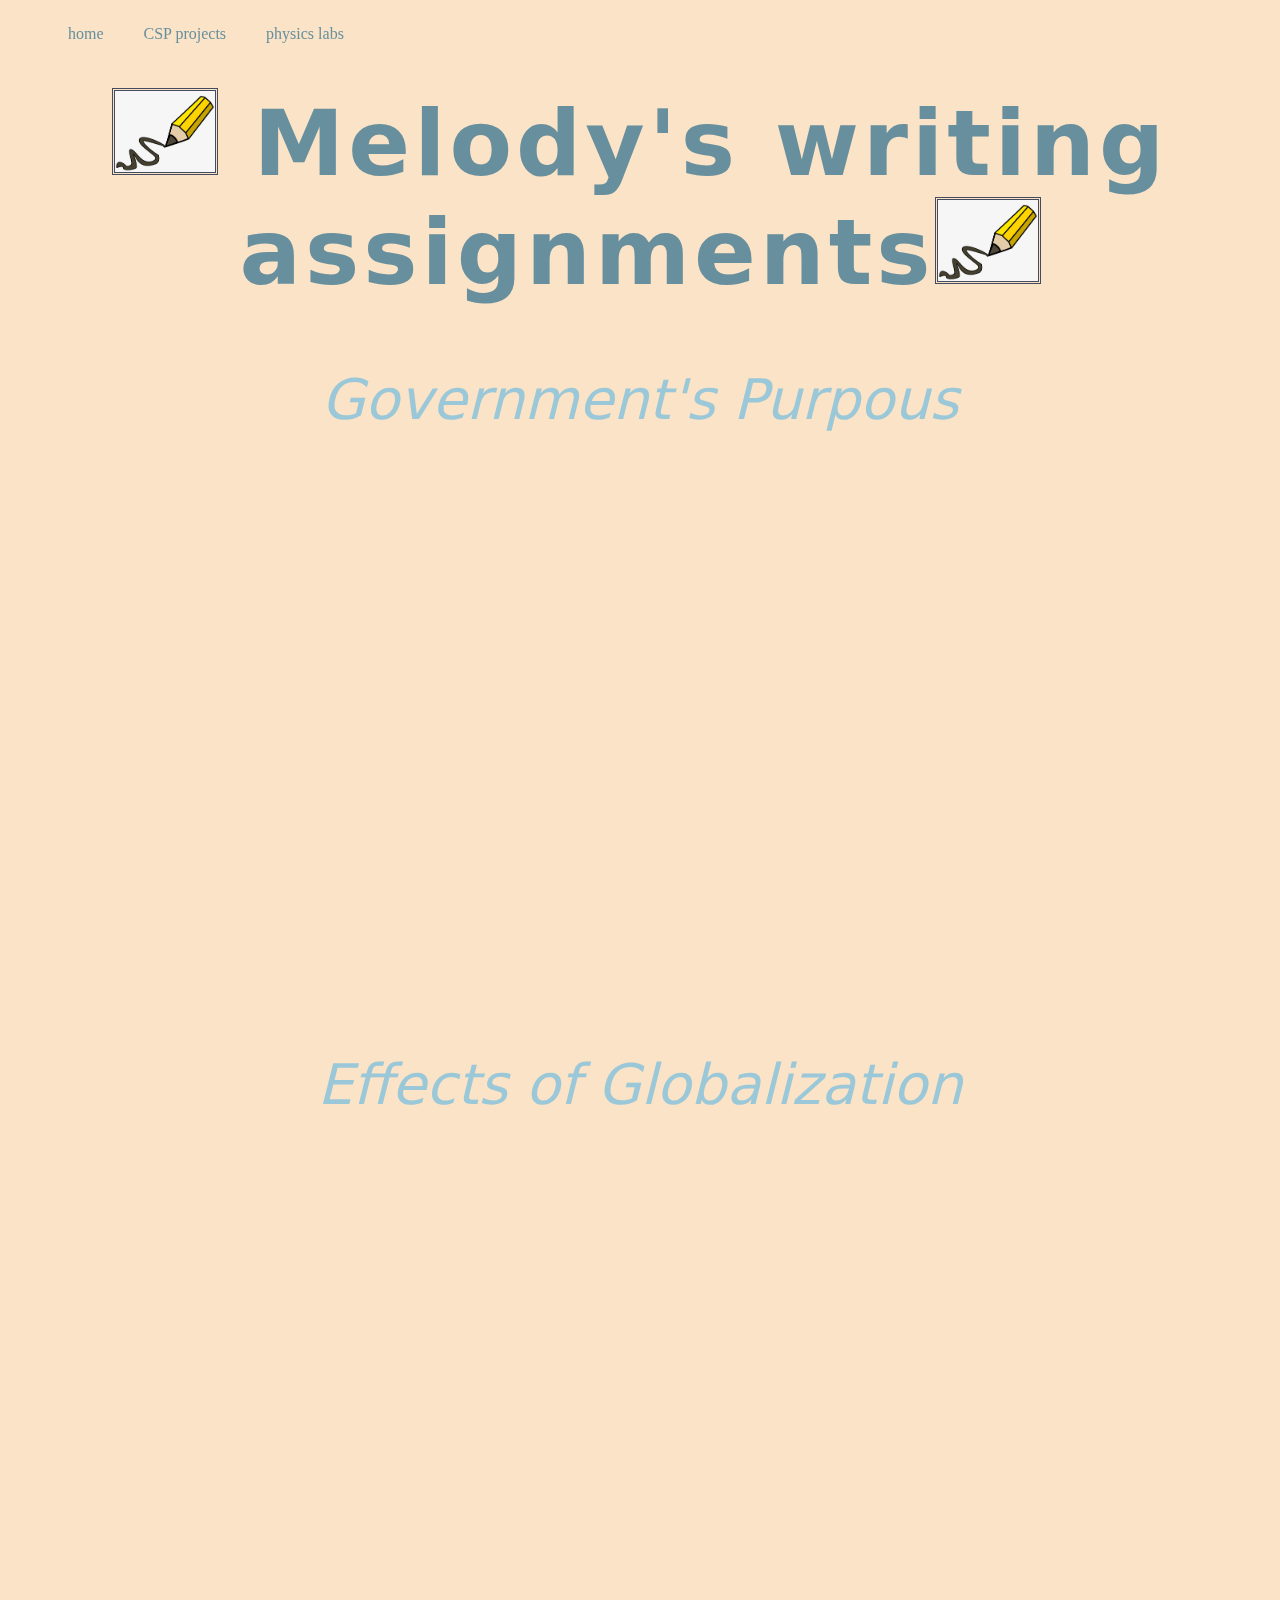
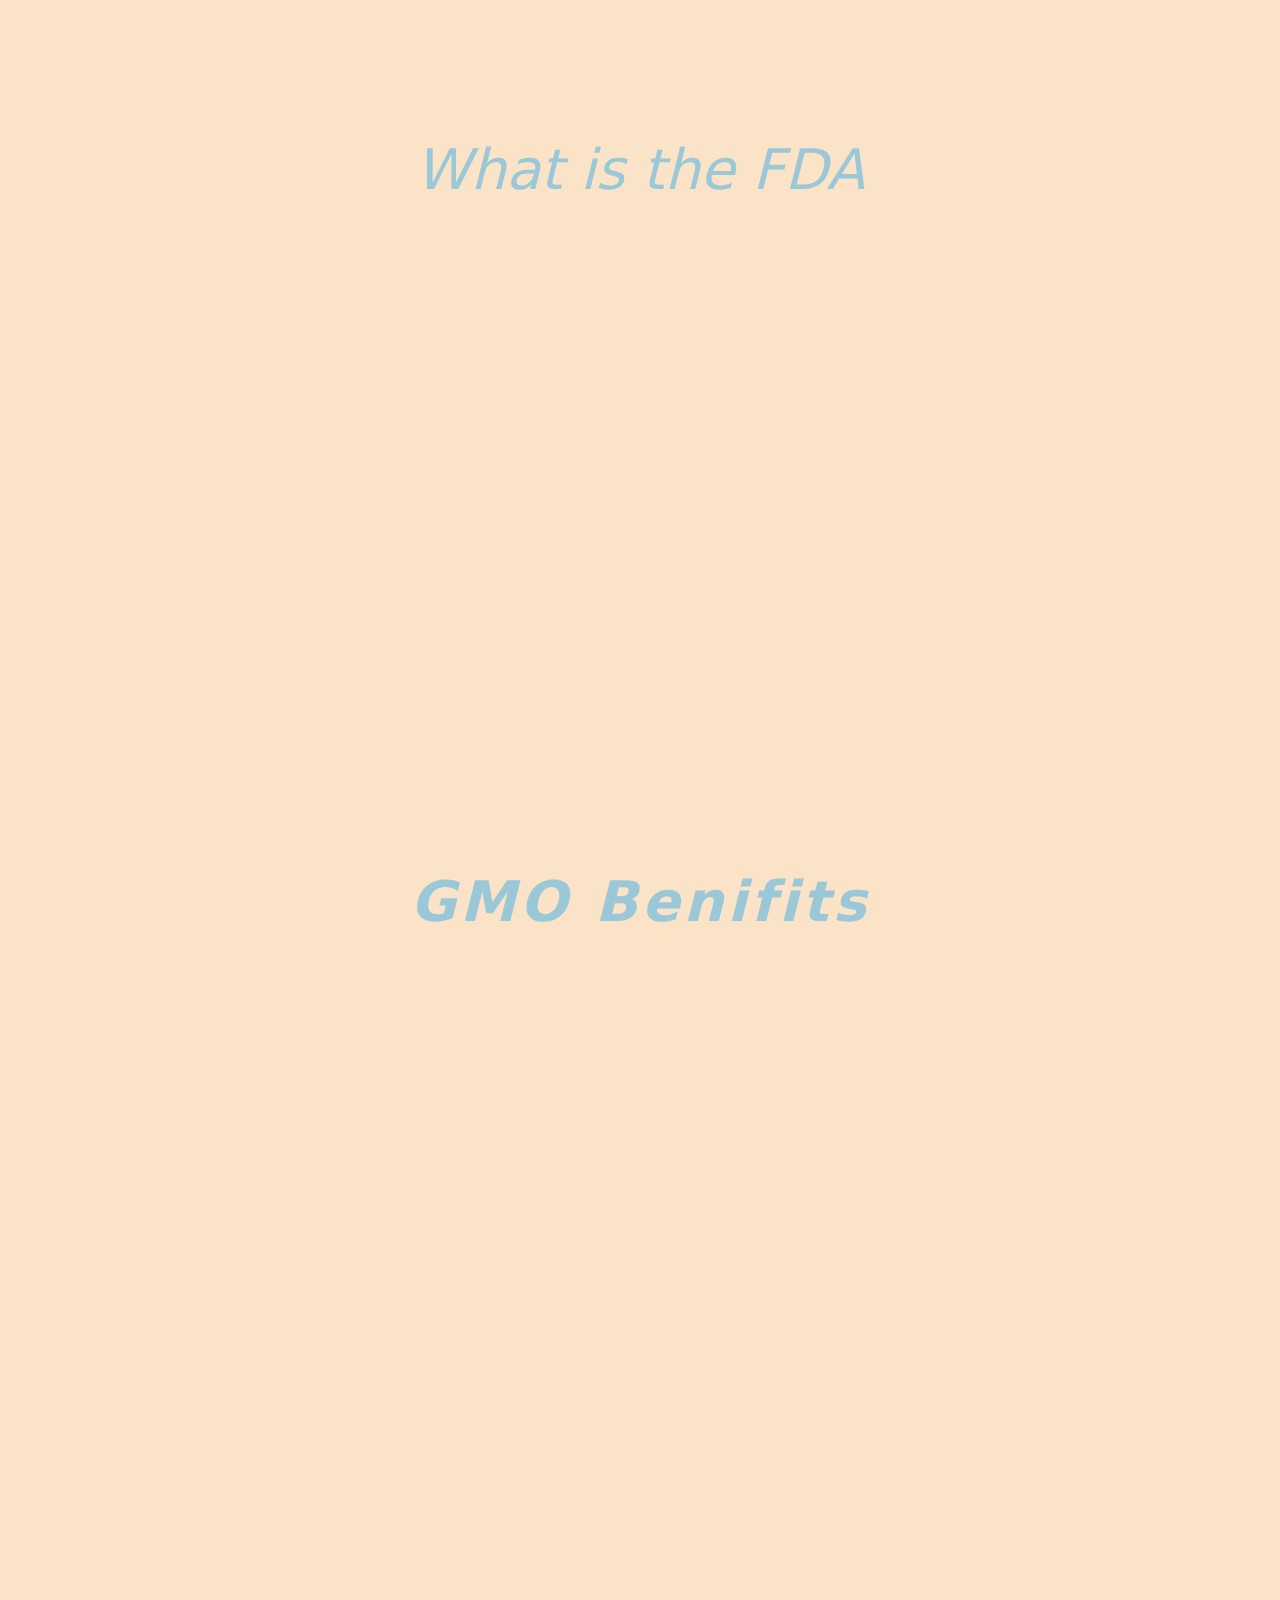
<file: index4.html>
<html>
  <head>
    <link rel = "https://thumbs.dreamstime.com/b/line-web-concept-computer-science-76284593.jpg">
    <title> Melody's website</title>
    </link></head>
  <body>
    <ul>
      <li><a href= "https://wvcs.github.io/website-mmelodyzhao/index.html"> home </a> </li>
      <li><a href= https://wvcs.github.io/website-mmelodyzhao/index2.html> CSP projects </a></li>
      <li><a href=https://wvcs.github.io/website-mmelodyzhao/index3.html/> physics labs </a></li>
  </ul>
<br>
    <h1><img src =     "[data-uri]"> </img> Melody's writing assignments<img src = "[data-uri]"> </img> </h1>
    <center>
      <p1> Government's Purpous</p1>
      <br>
    <iframe width="900" height="620" style="border: 0px;" src="https://docs.google.com/document/d/1bz_86crnjGYYOE15GsfIWkN02d8GjcHarhGar-9sXkQ/edit?usp=sharing"></iframe>
      <br>
      <p2>Effects of Globalization</p2>
      <br>
        <iframe width="900" height="620" style="border: 0px;" src="https://docs.google.com/document/d/1mtNsvW-1NWcCRZfX57urGcRmYqzkrfFiZkH3_YpnTGU/edit?usp=sharing"></iframe>
      <br>
      <p3> What is the FDA </p3>
      <br>
      <iframe width="900" height="620" style="border: 0px;" src="https://docs.google.com/document/d/1lQzttC2erg7WtnfChOvqweRUdw5iL68cidRml8JFx70/edit?usp=sharing"></iframe>
      <h2> GMO Benifits  </h2>
      <br>
     <iframe width="900" height="620" style="border: 0px;" src="https://docs.google.com/document/d/1lZWspK6FlXoxcIpyzhyJNabYc8s3f7Ip6Wh2uKG5NKw/edit?usp=sharing"></iframe>
    </center>
  </body>
    </html>
<head> <link rel="stylesheet" href="style4.css">
<link rel="icon" type="image/x-icon" href="link to image">
</file>
<file: style4.css>
body {
  font-family: system-ui;
  background: #FAE3C6;
  color: white;
      text-align:center;
}
h1{color:#678F9D;
  font-size:570%;
  letter-spacing:4px;
  text-decoration:none;
    text-decoration-color:#678F9D;
  font-style: times-new-roman;
}
h2{color:#678F9D;
  font-size:570%;
  letter-spacing:4px;
  text-decoration:none;
    text-decoration-color:#678F9D;
  font-style: Georgia;
}
p{color:#E981B3;
font-size:450%;
  font-style: oblique;
}
p1{color:#9BC8D8;
font-size:350%;
font-style: oblique;}
p2{color:#9BC8D8;
font-size:350%;
font-style: oblique;}
p3{color:#9BC8D8;
font-size:350%;
font-style: oblique;}
img{width:100px;
border-style:double;
  border-color:#444B5E;
  font-style: oblique;
}
h2 {color:#9BC8D8;
font-size:350%;
font-style: oblique;}
iframe{
  border-style:double;
}
ul{
  list-style-type:none;
  text-align:center;
  position:fixed;
}
li{
  float:left;
}
li a{
  padding: 20px;
  color:#678F9D;
  font-family: "New Times Roman", Time, Seirf;
  text-decoration:none;
  border: none;
}
li a:hover{
  background-color:#B59E86;
}
</file>
